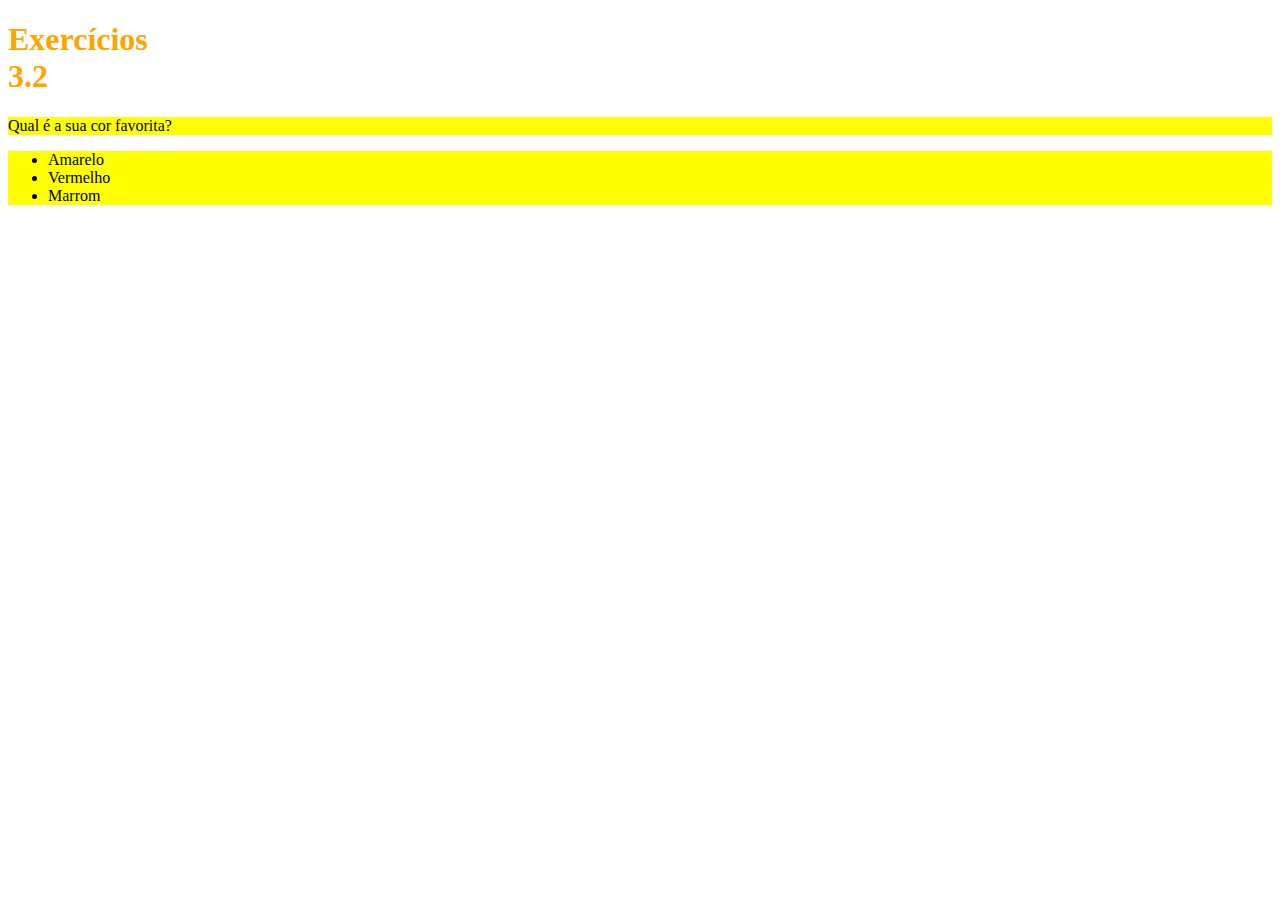
<file: 1.Densenvolvimento_Web/Bloco.03.introducao.a.html.e.css/dia-02-HTML-&-CSS-Primeiros-passos-em-CSS/index.html>
<!DOCTYPE html>
<html lang="pt-br">
  <head>
    <meta charset="UTF-8">
    <title>HTML</title>
    <style>
        h1 {
            width: 65px; color: orange;
        }
        
        #lista{
            background-color: rgb(187, 456, 451);
        }
        .p-e-ul {
            background-color: yellow;
        }

    </style>
  </head>
  <body>
    <h1>Exercícios 3.2</h1>
    <p class="p-e-ul">Qual é a sua cor favorita?</p>
    <ul class="p-e-ul">
      <li>Amarelo</li>
      <li>Vermelho</li>
      <li>Marrom</li>
    </ul>
  </body>
</html>
</file>
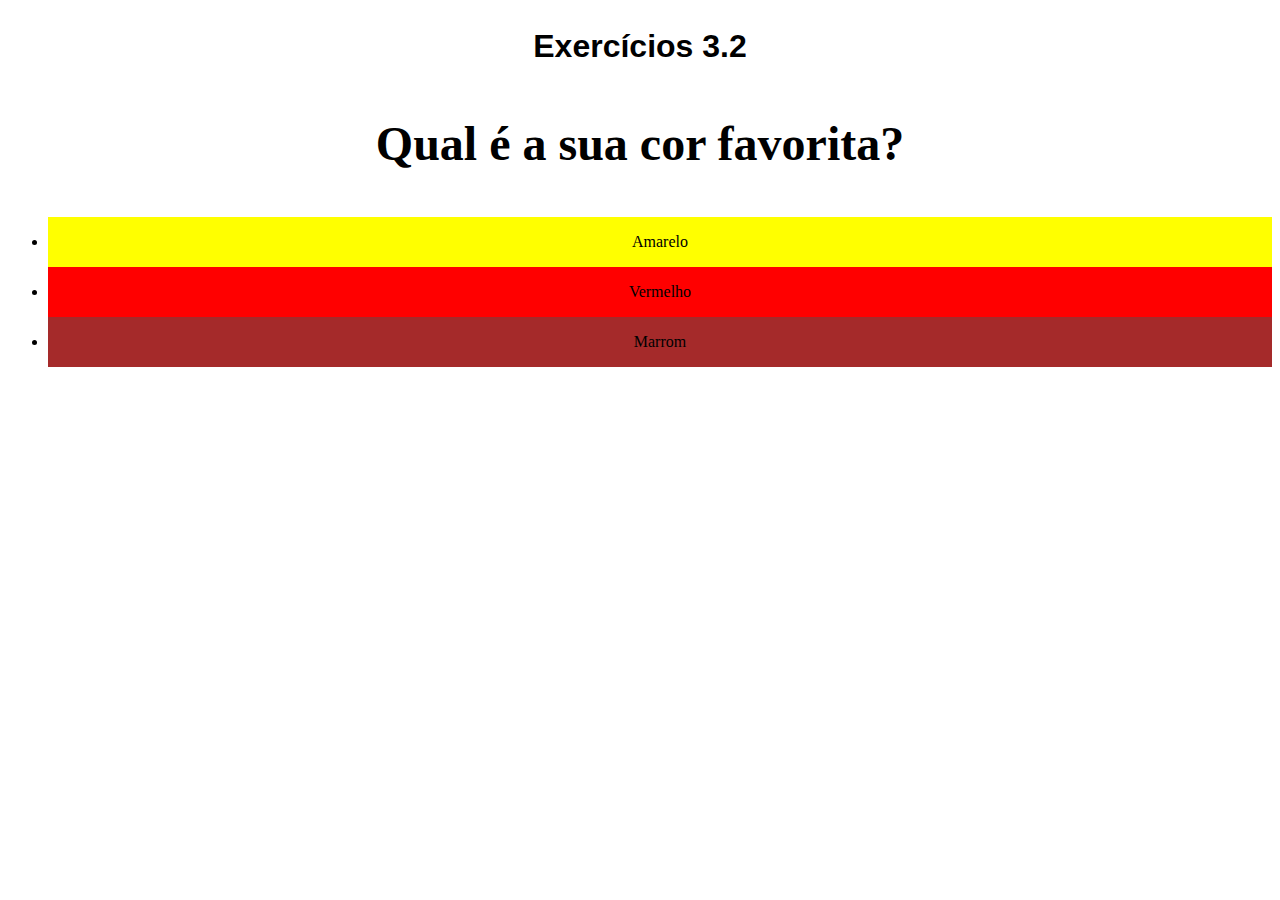
<file: 1.Densenvolvimento_Web/Bloco.03.introducao.a.html.e.css/dia-02-HTML-Primeiros-passos-CSS/Exercicios dia3.2/index3.2.html>
<!DOCTYPE html>
<html lang="pt-br">
  <head>
    <meta charset="UTF-8">
    <title>HTML</title>
    <link rel="stylesheet" type="text/css" href="style.css">
  </head>
  <body>
    <h1>Exercícios 3.2</h1>
    <p>Qual é a sua cor favorita?</p>
    <ul>
      <li id="amarelo">Amarelo</li>
      <li id="vermelho">Vermelho</li>
      <li id="brown">Marrom</li>
    </ul>
  </body>
</html>
</file>
<file: 1.Densenvolvimento_Web/Bloco.03.introducao.a.html.e.css/dia-02-HTML-Primeiros-passos-CSS/Exercicios dia3.2/style.css>
h1 {
    font-family: sans-serif;
}

p {
    font-weight: 600; font-size: 3em;
}

body{
    font-size: 16px;line-height: 50px;text-align: center; text-decoration:solid;
}

#amarelo {
    background-color: yellow;
}

#vermelho {
    background-color: red;
}

#brown {
    background-color: brown;
}
</file>
